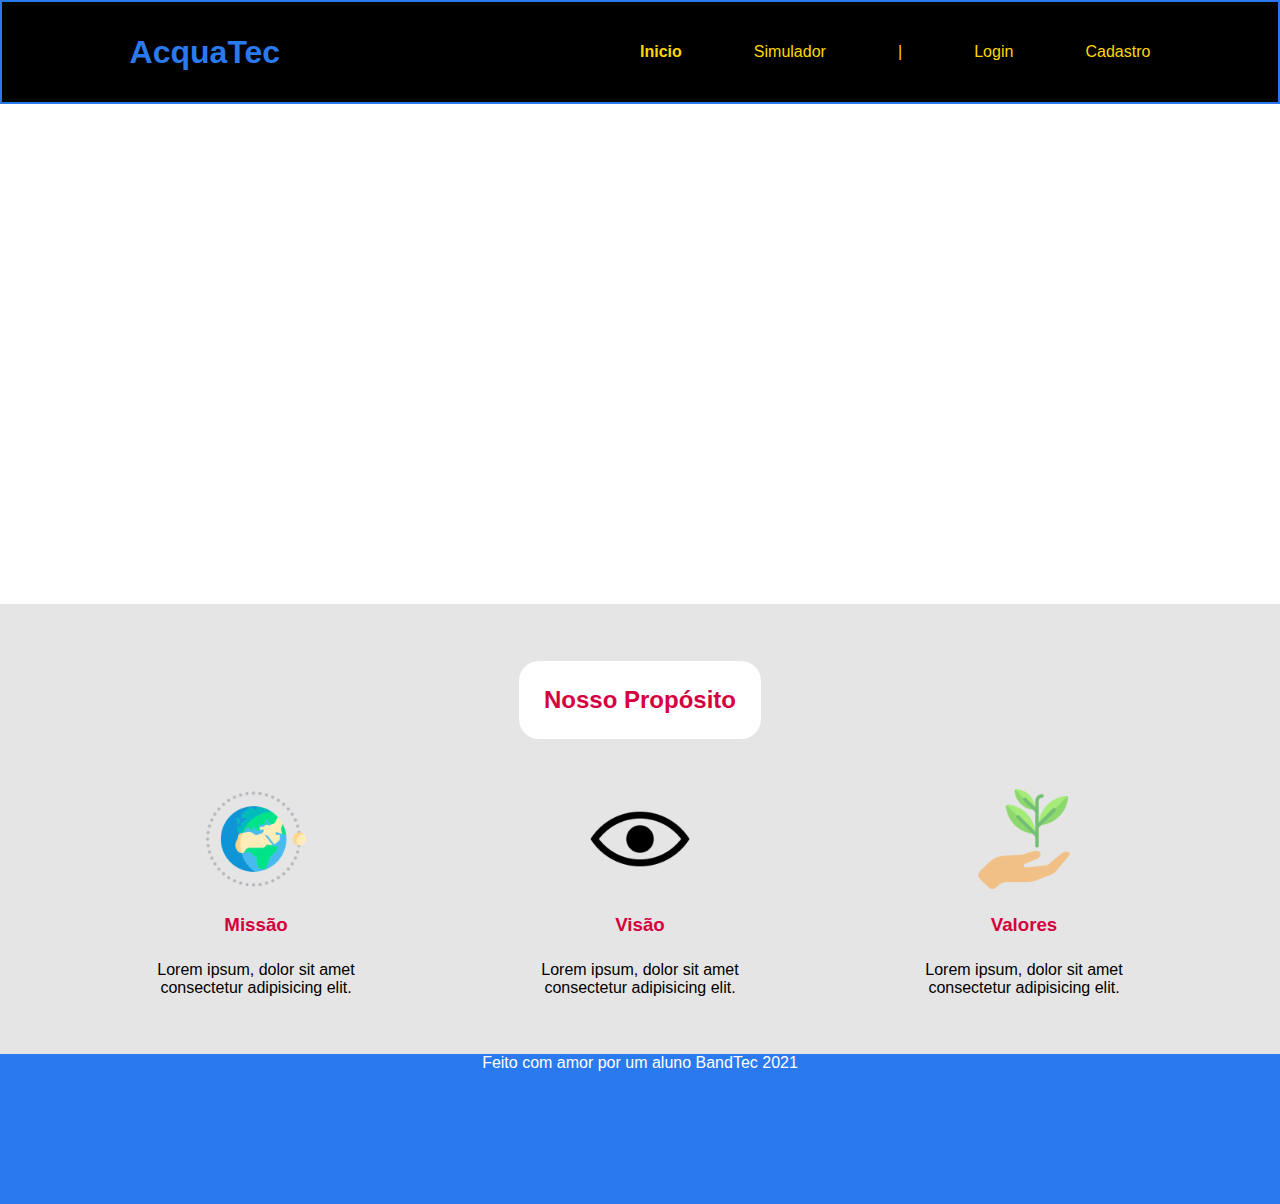
<file: site-institucional/index.html>
<!DOCTYPE html>
<html lang="pt">
<head>
    <meta charset="UTF-8">
    <meta http-equiv="X-UA-Compatible" content="IE=edge">
    <meta name="viewport" content="width=device-width, initial-scale=1.0">
    <title>Inicio</title>

    <link rel="stylesheet" href="style.css">
</head>
<body>
    
    <div class="heather">
        <div class="container">
            <h1>AcquaTec</h1>
            <ul class="naviBar">
                <li class="ativa"><a href="index.html">Inicio</a></li>
                <li><a href="pag2.html">Simulador</a></li>
                <li>|</li>
                <li><a href="login.html">Login</a></li>
                <li>Cadastro</li>
            </ul>
        </div>
    </div>

    <div class="banner">
        <p class="message">
            Preservando <span>hoje</span> para existirem <span>amanhã!</span></p>
    </div>

    <div class="proposito">
        <div class="container">
            <h2>Nosso Propósito</h2>
            <div class="mvv">
                <div>
                    <img src="img/globo.png" alt="">
                    <h3>Missão</h3>
                    <p>
                        Lorem ipsum, dolor sit amet consectetur adipisicing elit.
                    </p>
                </div><div>
                    <img src="img/visão.png" alt="">
                    <h3>Visão</h3>
                    <p>
                        Lorem ipsum, dolor sit amet consectetur adipisicing elit.
                    </p>
                </div><div>
                    <img src="img/pngwing.com.png" alt="">
                    <h3>Valores</h3>
                    <p>
                        Lorem ipsum, dolor sit amet consectetur adipisicing elit.
                    </p>
                </div>
            </div>
        </div>
    </div>

    <div class="footer">
       <p>Feito com amor por um aluno BandTec 2021</p>
    </div>
</body>
</html>
</file>
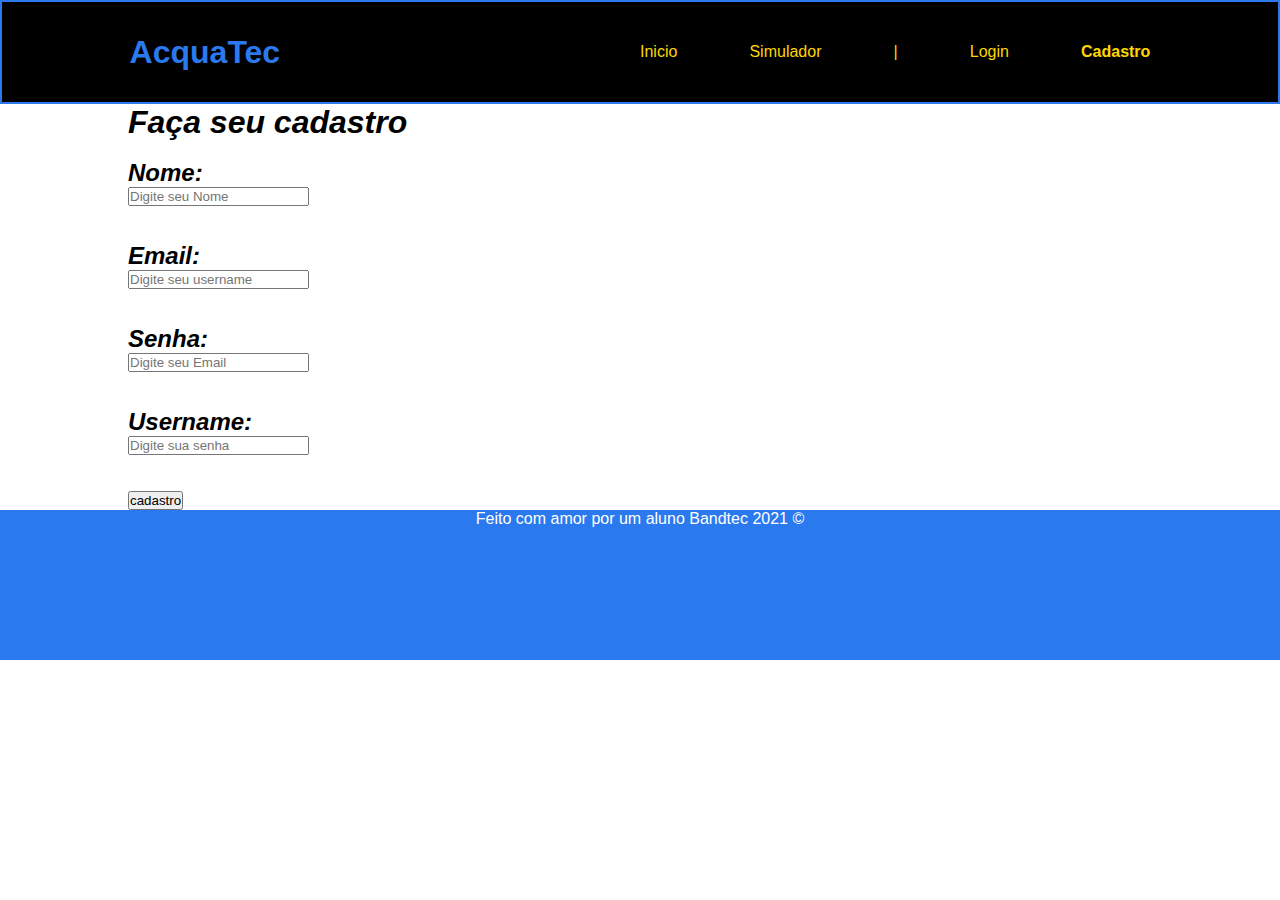
<file: site-institucional/Cadastro.html>
<!DOCTYPE html>
<html lang="pt">

<head>
    <meta charset="UTF-8">
    <meta http-equiv="X-UA-Compatible" content="IE=edge">
    <meta name="viewport" content="width=device-width, initial-scale=1.0">
    <title>Document</title>
    <link rel="stylesheet" href="style.css">
</head>

<body>
    <div class="heather">
        <div class="container">
            <h1>AcquaTec</h1>
            <ul class="naviBar">
                <li><a href="index.html">Inicio</a></li>
                <li><a href="pag2.html">Simulador</a></li>
                <li>|</li>
                <li><a href="login.html">Login</a></li>
                <li class="ativa"><a href="Cadastro.html">Cadastro</a></li>
            </ul>
        </div>
    </div>
    <div class="banner2" id="cadastrospan">
        <div class="container">
            <div class="cadastro">
                <h1><b><i>Faça seu cadastro</i></b></h1><br>
                <h2><i>Nome:</i></h2>
                <input id="Nome" placeholder="Digite seu Nome" type="text"><br><br><br>
                <h2><i>Email:</i></h2>
                <input id="user_cad" placeholder="Digite seu username" type="text"><br><br><br>
                <h2><i>Senha:</i></h2>
                <input id="Email" placeholder="Digite seu Email" type="text"><br><br><br>
                <h2><i>Username:</i></h2>
                <input id="pass_cad" placeholder="Digite sua senha" type="password"><br><br><br>
                <button onclick="cadastro()">cadastro</button></span>
            </div>
        </div>
    </div>
    <div class="footer">
        <p>Feito com amor por um aluno Bandtec 2021 ©</p>
    </div>
</body>
</html>
</file>
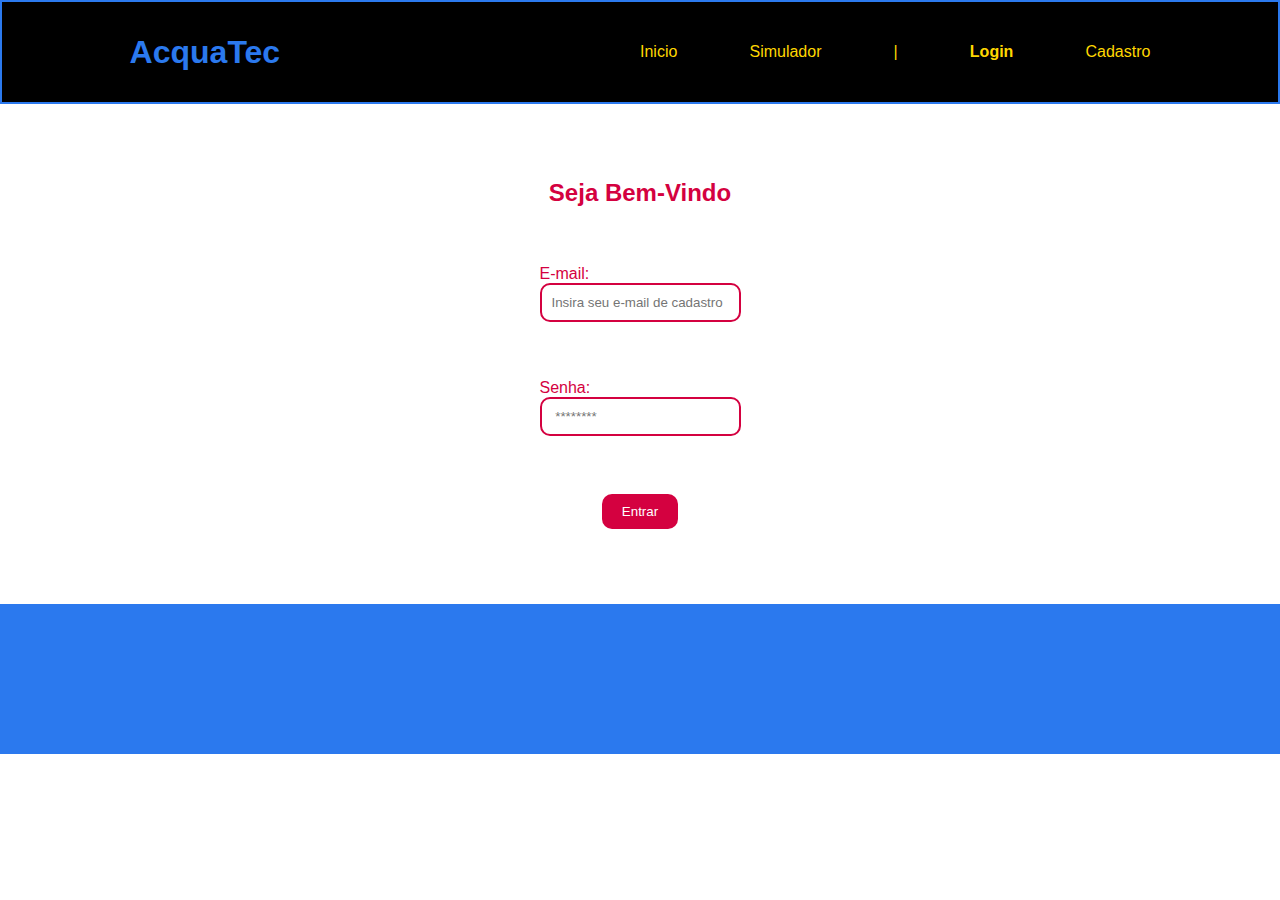
<file: site-institucional/login.html>
<!DOCTYPE html>
<html lang="pt">
<head>
    <meta charset="UTF-8">
    <meta http-equiv="X-UA-Compatible" content="IE=edge">
    <meta name="viewport" content="width=device-width, initial-scale=1.0">
    <title>Pagina2</title>

    <link rel="stylesheet" href="style.css">

</head>
<body>
    <div class="heather">
        <div class="container">
            <h1>AcquaTec</h1>
            <ul class="naviBar">
                <li><a href="index.html">Inicio</a></li>
                <li><a href="pag2.html">Simulador</a></li>
                <li>|</li>
                <li class="ativa"><a href="login.html">Login</a></li>
                <li>Cadastro</li>
            </ul>
        </div>
    </div>
    <div class="banner">

        <div class="form_login">
            <h2>Seja Bem-Vindo</h2>
            <div>
               <span>E-mail:</span>
                <input type="text" placeholder="Insira seu e-mail de cadastro">
            </div>
            <div>
               <span>Senha:</span>
                <input type="text" placeholder=" ********">
            </div>
            <button>Entrar</button>
        </div>
    </div> 

    <div class="footer"></div>
</body>
</html>
</file>
<file: site-institucional/style.css>
*{
    font-family:Arial, Helvetica, sans-serif;
    margin: 0;
    padding: 0;
}

.heather{
    height: 100px;
    background-color: black;
    border: rgb(43, 121, 238) 2px solid;
}
.container{
 width: 80%;
 height: 100%;
 margin: auto;
}

.heather .container{
    display: flex;
    justify-content: space-between;
    align-items: center;
}
.naviBar{
    width: 50%;
    display: flex;
    flex-direction: row;
    list-style: none;
    justify-content: space-between;
}
.heather h1{
    color: rgb(43, 121, 238);
}
.naviBar li{
    font-weight: lighter;
    color: gold;
} 
.naviBar li a{
    text-decoration: none;
    color: gold;
}
.naviBar .ativa{
    font-weight: bolder;
}
.banner{
    height: 500px;
    background-image: url(https://png.pngtree.com/thumb_back/fw800/background/20190903/pngtree-blue-and-green-smoke-on-dark-background-image_310554.jpg);
    background-size: cover;
    background-repeat: no-repeat;
    display: flex;
    justify-content: center;
    align-items: center;
}
.message{
    margin-right: 100px;
    width: 10%;
    color: white;
    font-size: 30px;    
}
.message span{
    font-weight: bolder;
}
.proposito{
    height: 450px;
    background-color: #E5E5E5;
}
.proposito .container{
    display: flex;
    flex-direction: column;
    justify-content: center;
    align-items: center;
}
.proposito .container h2{
    background-color: white;
    padding: 25px;
    border-radius: 20px;
    color:#d40140;
}
.proposito .container .mvv div img{
    width: 100px;
    height: 100px;
    align-items: center;
}
.proposito .container .mvv{
    border-radius: 30px;
    margin-top: 50px;
    width: 100%;
    background-color: #E5E5E5;
    display: flex;
    justify-content: space-between;
}
.proposito .container .mvv div{
    width: 20vw;
    display: flex;
    flex-direction: column;
    justify-content: center;
    align-items: center;
    text-align: center;
}
.proposito .container .mvv div h3{
    color: #d40140;
    font-weight: bolder;
    margin: 25px 0;
}
.footer{
    background-color: rgb(43, 121, 238);
    height: 150px;
}
.footer p{
    color: white;
    display: flex;
    text-align: center;
    justify-content: center;
}
.banner .form_login{
    background-color: white;
    height:350px;
    width: 30%;
    display: flex;
    flex-direction: column;
    align-items: center;
    justify-content: space-between;
}
.banner .form_login h2{
    color: #d40140;
}
.banner .form_login div{
    display: flex;
    flex-direction: column;
}
.banner .form_login div span{
    color: #d40140;
}
.banner .form_login div input{
    border: 2px solid #d40140;
    border-radius: 10px;
    padding: 10px;
}
.banner .form_login button{
    background-color:#d40140;
    color: white;
    border: none;
    padding: 10px 20px;
    border-radius: 10px;
}
</file>
